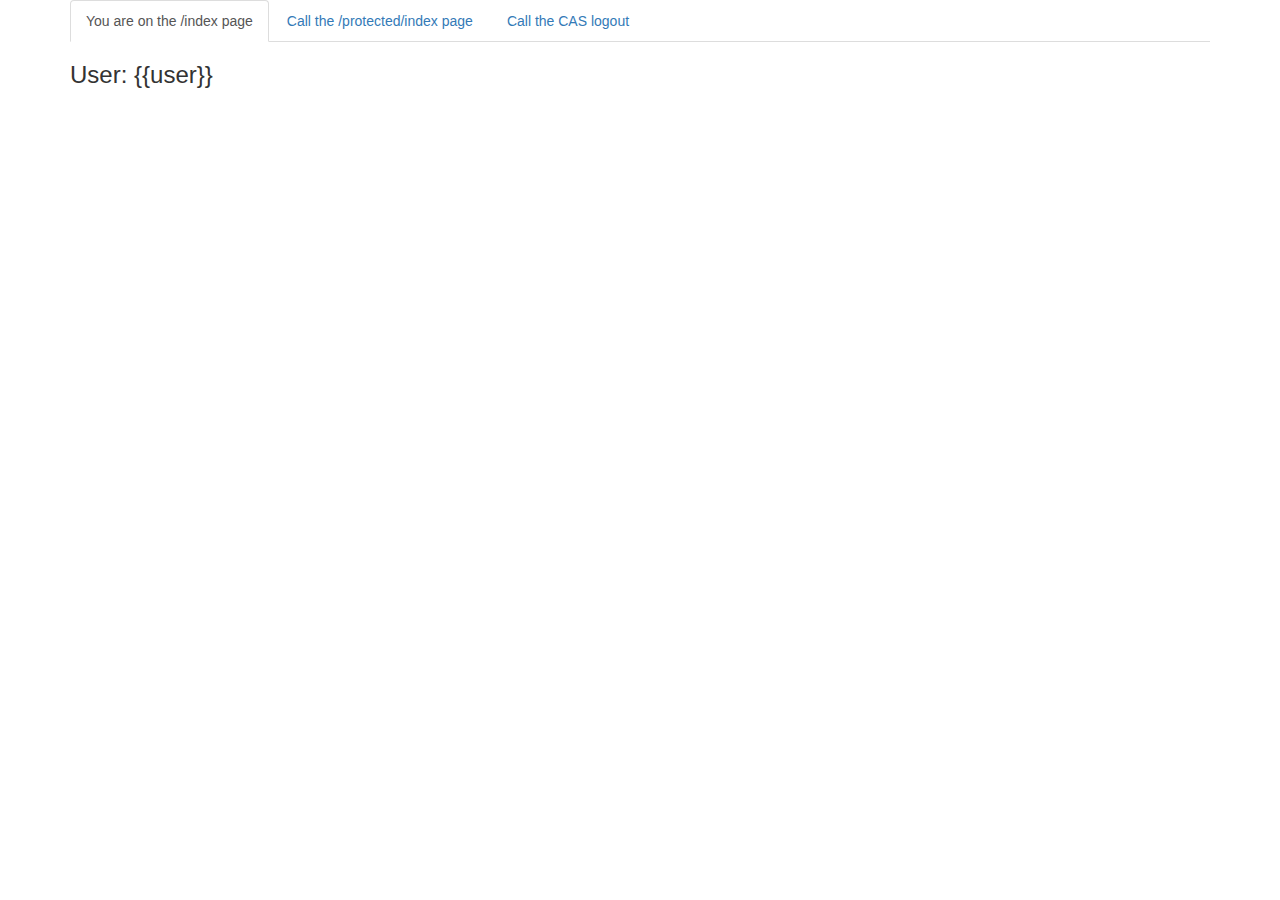
<file: templates/index.html>
<!DOCTYPE html>
<html>
<head>
	<title>python-cas-client-demo</title>
	<meta charset="UTF-8" />
	<link rel="stylesheet" href="//maxcdn.bootstrapcdn.com/bootstrap/3.3.1/css/bootstrap.min.css" />
</head>
<body>
	<div class="container">
		<ul class="nav nav-tabs">
			<li class="active"><a href="/index">You are on the /index page</a></li>
			<li><a href="/protected/index">Call the /protected/index page</a></li>
			<!-- #### change with your own CAS server and your host name #### -->
			<li><a href="http://127.0.0.1:8089/logout-j/">Call the CAS logout</a></li>
		</ul>
		<h3>
			<p>User: {{user}}</p>
		</h3>
	</div>
</body>
</html>
</file>
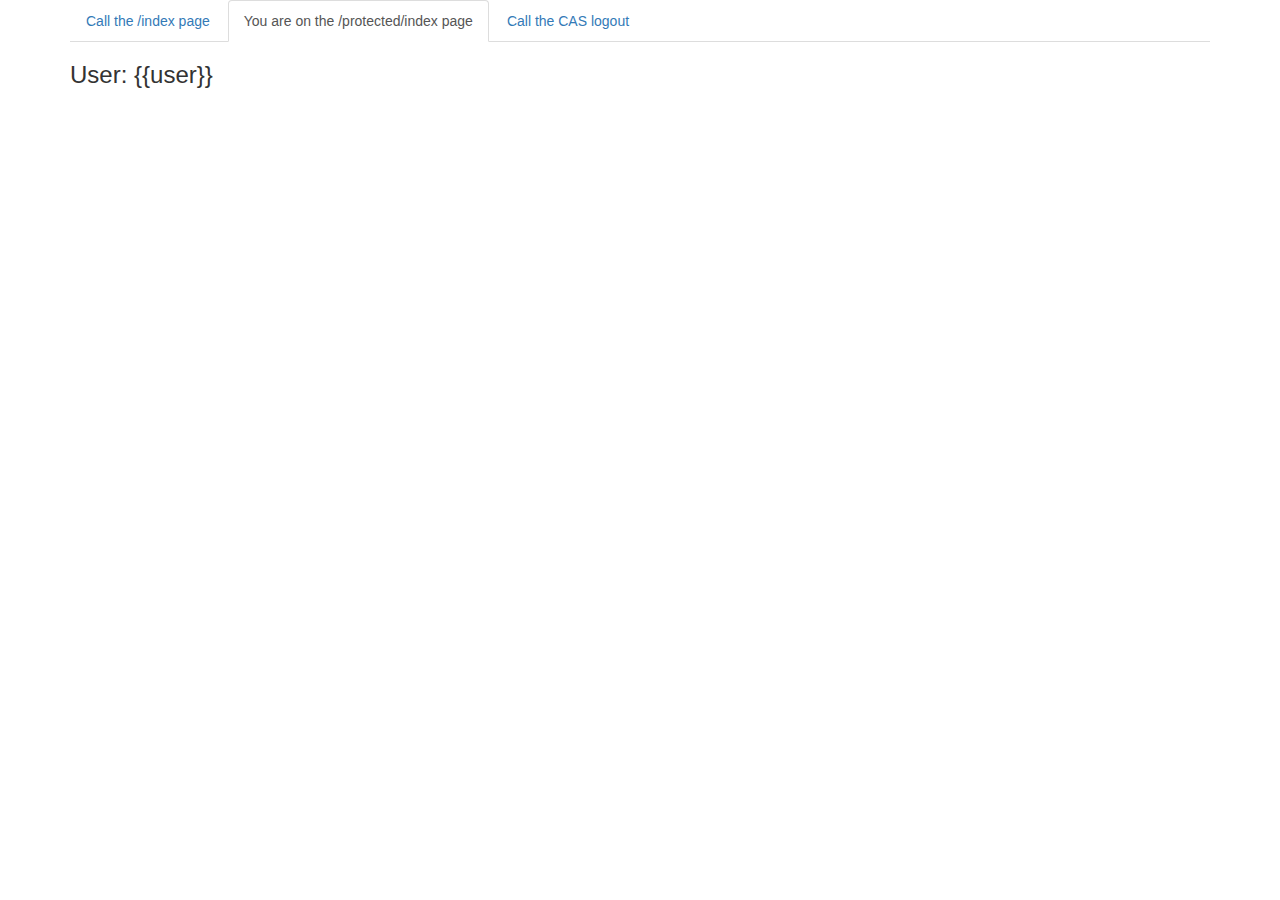
<file: templates/protected.html>
<!DOCTYPE html>
<html>
<head>
	<title>python-cas-client-demo</title>
	<meta charset="UTF-8" />
	<link rel="stylesheet" href="//maxcdn.bootstrapcdn.com/bootstrap/3.3.1/css/bootstrap.min.css" />
</head>
<body>
	<div class="container">
		<ul class="nav nav-tabs">
			<li><a href="/index">Call the /index page</a></li>
			<li class="active"><a href="/protected/index">You are on the /protected/index page</a></li>
			<!-- #### change with your own CAS server and your host name #### -->
			<li><a href="http://127.0.0.1:8089/logout-j/">Call the CAS logout</a></li>
		</ul>
		<h3>
			<p>User: {{user}}</p>
		</h3>
	</div>
</body>
</html>
</file>
